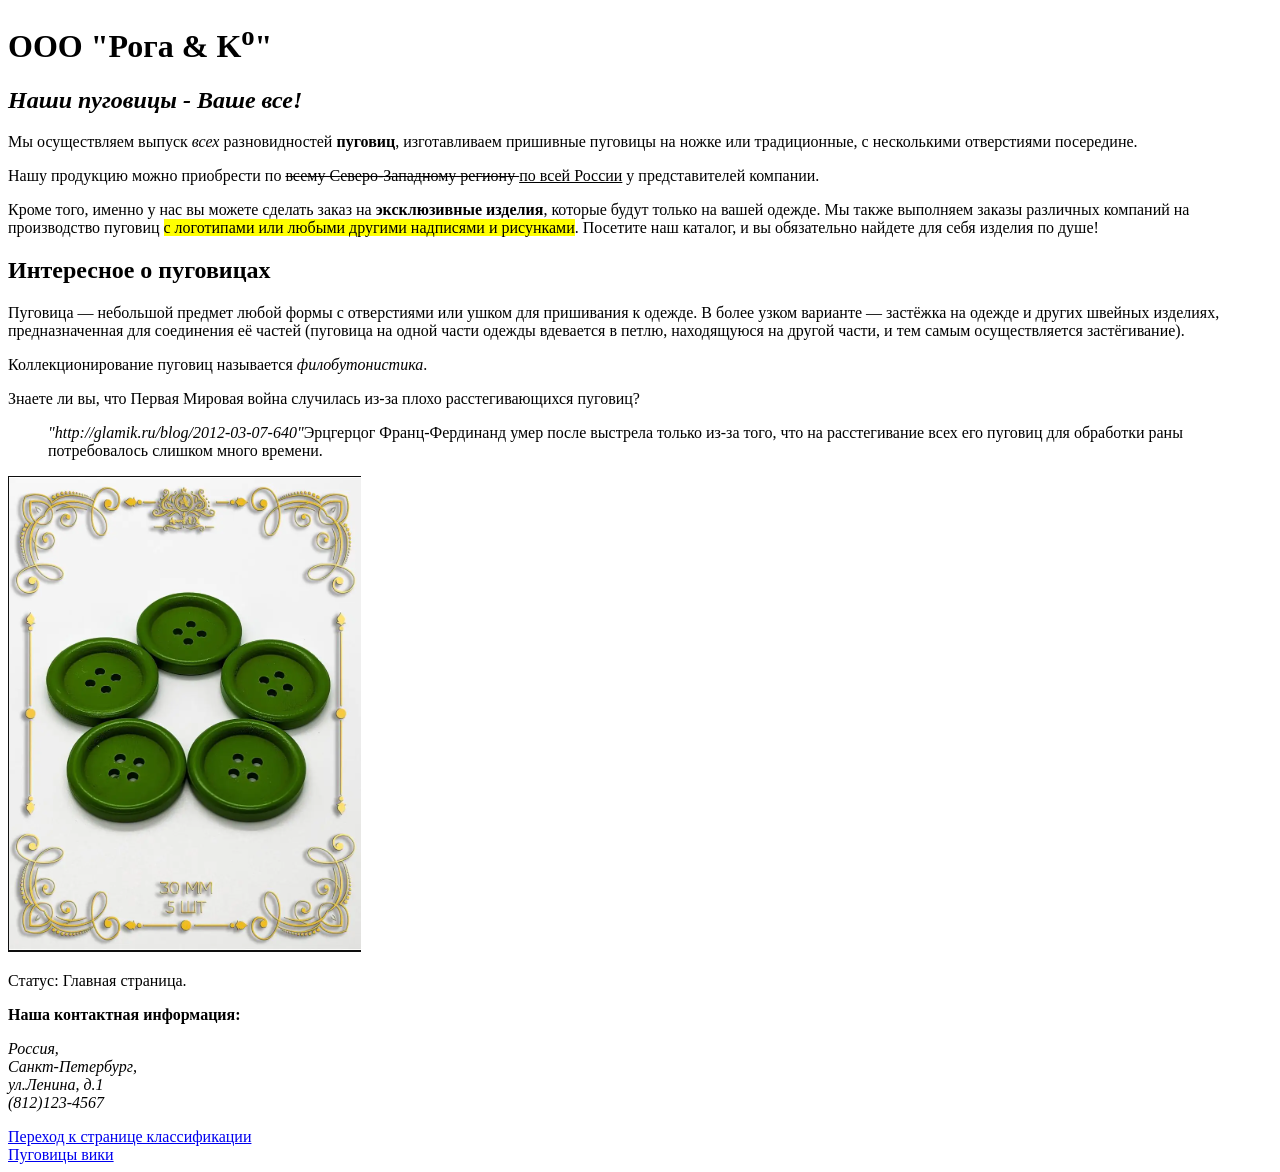
<file: work/K3323/Влазнев_Данила_Владимирович/Лаб_5/index.html>
<!DOCTYPE html>
<html>
<head>
		<title>Работа с текстом</title>
</head>

<body>

<h1>ООО "Рога & K<sup>o</sup>"</h1>
<h2><i>Наши пуговицы - Ваше все!</i></h2>
<p>Мы осуществляем выпуск <em>всех</em> разновидностей <b>пуговиц</b>, 
изготавливаем пришивные пуговицы на ножке или традиционные, с несколькими отверстиями посередине.</p> 
<p>Нашу продукцию можно приобрести по <del> всему Северо-Западному региону </del>
<ins>по всей России</ins> у представителей компании.</p>
<p>Кроме того, именно у нас вы можете сделать заказ на <strong>эксклюзивные изделия</strong>, которые будут только на вашей одежде. Мы также выполняем заказы различных компаний на производство пуговиц <mark>с логотипами или любыми другими надписями и рисунками</mark>. Посетите наш каталог, и вы обязательно найдете для себя изделия по душе!</p>

<h2>Интересное о пуговицах</h2>
<p>Пуговица — небольшой предмет любой формы с отверстиями или ушком для пришивания  к одежде. В более узком варианте — застёжка на одежде и других швейных изделиях, предназначенная для соединения её частей (пуговица на одной части одежды 
  вдевается в петлю, находящуюся на другой части, и тем самым осуществляется застёгивание).</p> 
<p>Коллекционирование пуговиц называется
<dfn title = "Коллекционирование пуговиц">филобутонистика</dfn>.</p>

<p>Знаете ли вы, что Первая Мировая война случилась из-за плохо расстегивающихся пуговиц? 
<blockquote> <cite>"http://glamik.ru/blog/2012-03-07-640"</cite>Эрцгерцог Франц-Фердинанд 
умер после выстрела только из-за того, что на расстегивание 
всех его пуговиц для обработки раны потребовалось слишком много времени.</blockquote></p>

<img src="ButtonForMap.png" usemap="#image-map">

<map name="image-map">
    <area target="" alt="" title="" onclick="goToURL()" coords="90,203,47" shape="circle">
    <area target="" alt="" title="" onclick="changeBackground()" coords="183,153,40" shape="circle">
    <area target="" alt="" title="" onclick="showAlert()" coords="268,205,44" shape="circle">
    <area target="" alt="" title="" onclick="logMessage()" coords="239,293,48" shape="circle">
    <area target="" alt="" title="" onclick="updateText()" coords="117,292,53" shape="circle">
</map>

<p id="status">Статус: Главная страница.</p>

<p><b>Наша контактная информация:</b></p>
<p> 
<address>
Россия, <br />
Санкт-Петербург, <br />
ул.Ленина, д.1<br />
(812)123-4567
</address>
</p>

<a href = "classification.html">Переход к странице классификации</a>
<br/>
<a target="_top" href="https://ru.wikipedia.org/wiki/Пуговица">Пуговицы вики</a>
</body>

<script>
  function goToURL() {
    window.location.href = "classification.html";
  }

  function changeBackground() {
    document.body.style.backgroundColor = "#" + Math.floor(Math.random()*16777215).toString(16);
  }

  function showAlert() {
    alert("Это важное сообщение!");
  }

  function logMessage() {
    console.log("Консоль");
  }

  function updateText() {
    document.getElementById("status").textContent = "Статус: Вы нажали на область №5!";
  }
</script>

</html>
</file>
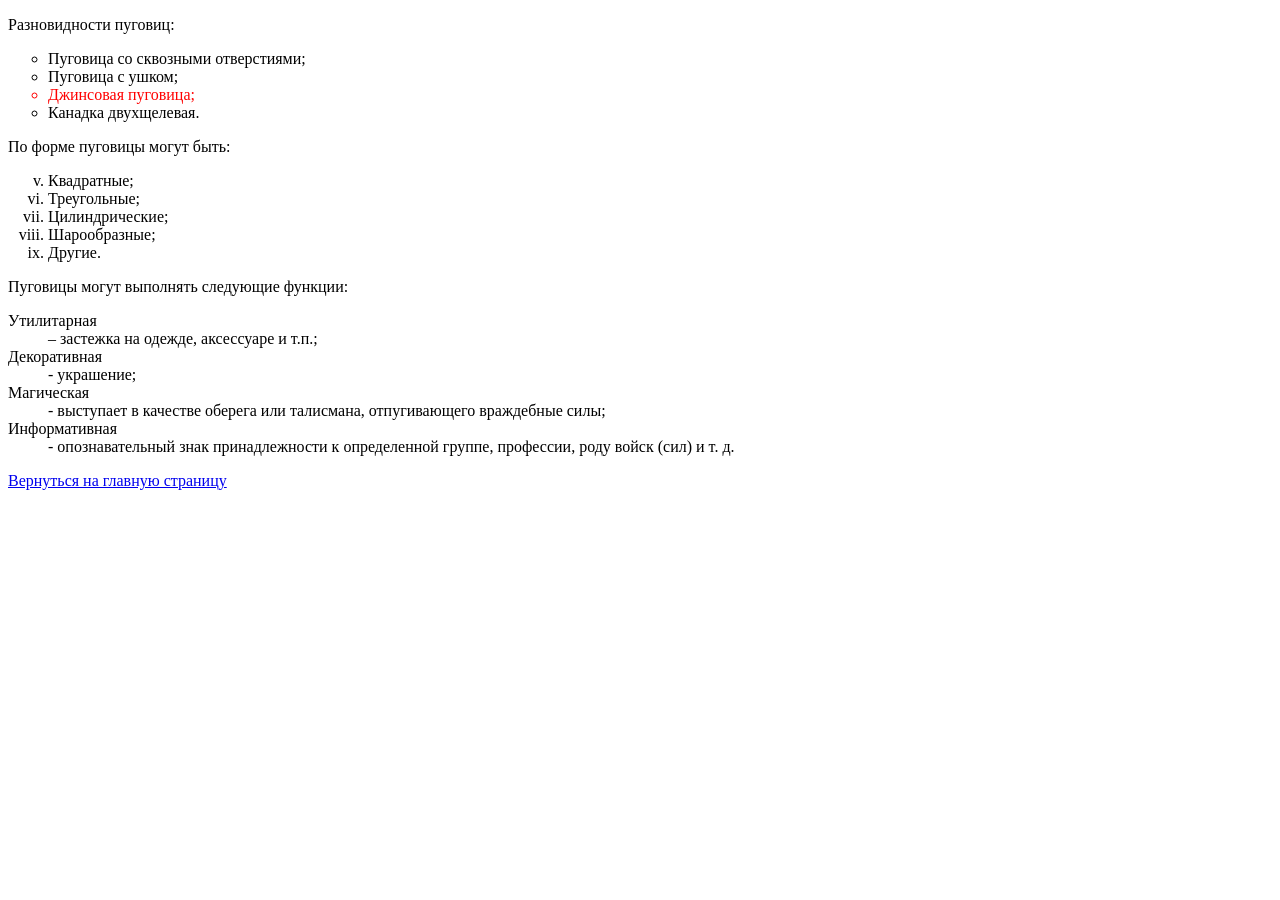
<file: work/K3323/Влазнев_Данила_Владимирович/Лаб_5/classification.html>
<!DOCTYPE html>
<html>

<head>
  <title>
    Lists
  </title>
</head>

<body>
  <p>Разновидности пуговиц:</p>

  <ul style="list-style-type:circle">
    <li>Пуговица со сквозными отверстиями;</li>
    <li>Пуговица с ушком; </li>
    <li style='color:red;'>Джинсовая пуговица; </li>
    <li>Канадка двухщелевая.</li>
  </ul>

  <p>По форме пуговицы могут быть:</p>

  <ol type="i" start="5">
    <li>Квадратные;</li>
    <li>Треугольные; </li>
    <li>Цилиндрические; </li>
    <li>Шарообразные; </li>
    <li>Другие. </li>
  </ol>


  <p>Пуговицы могут выполнять следующие функции:</p>
  
  <dl>
    <dt>Утилитарная</dt>
    <dd> – застежка на одежде, аксессуаре и т.п.;</dd>
    <dt>Декоративная</dt>
    <dd> - украшение; </dd>
    <dt>Магическая</dt>
    <dd> - выступает в качестве оберега или талисмана, отпугивающего враждебные силы; </dd>
    <dt>Информативная</dt>
    <dd> - опознавательный знак принадлежности к определенной группе, профессии, роду войск (сил) и т. д. </dd>
  </dl>

  <a href = "index.html">Вернуться на главную страницу</a>
</body>

</html>
</file>
